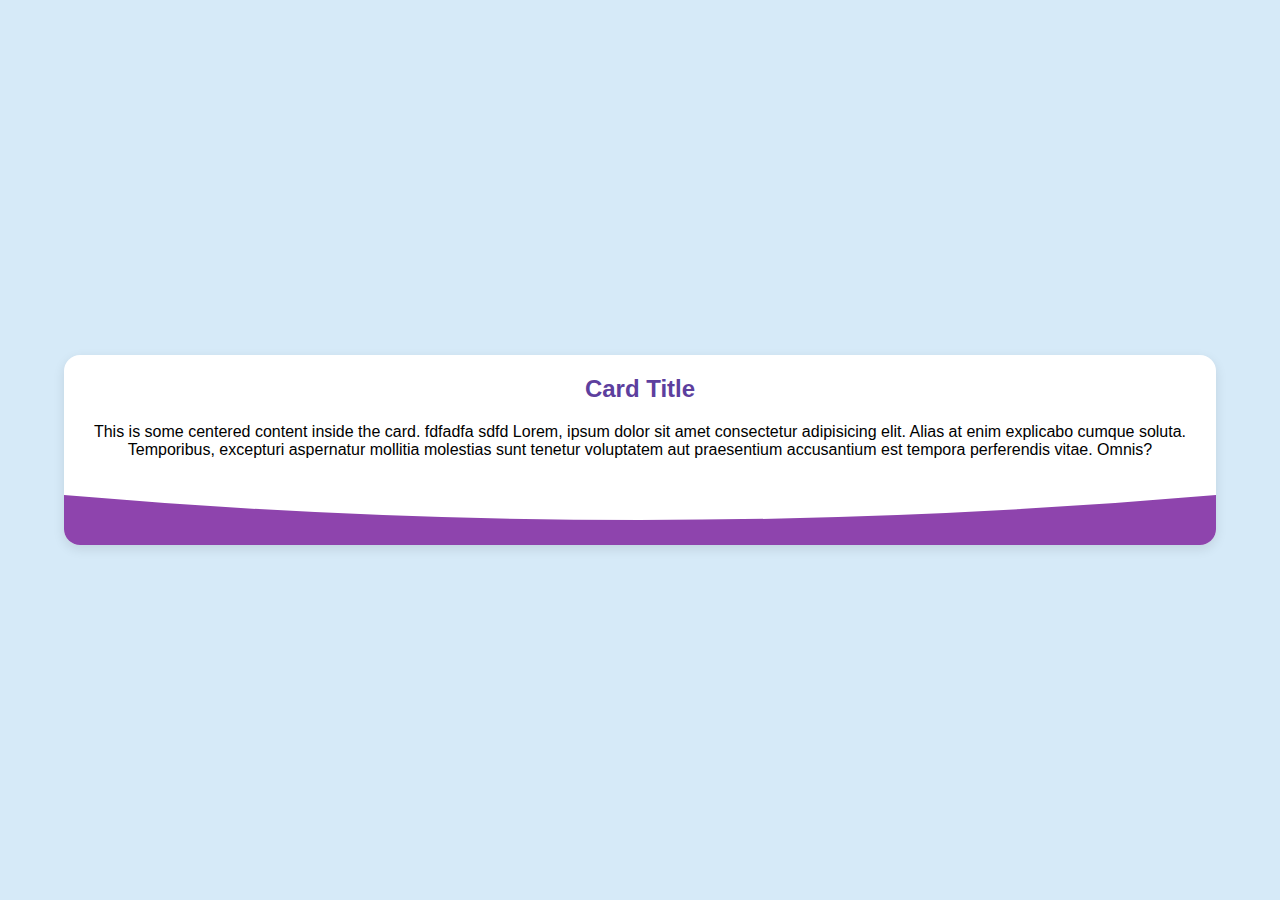
<file: test.html>
<!DOCTYPE html>
<html lang="en">

<head>
    <meta charset="UTF-8" />
    <meta name="viewport" content="width=device-width, initial-scale=1.0" />
    <title>Perfect Card with Bottom Shape</title>
    <style>
        body {
            margin: 0;
            background-color: #d6eaf8;
            display: flex;
            justify-content: center;
            align-items: center;
            height: 100vh;
            font-family: Arial, sans-serif;
        }

        .card-container {
            display: flex;
            justify-content: center;
            align-items: center;
            width: 100%;
        }

        .card {
            background-color: white;
            border-radius: 16px;

            max-width: 90%;
            box-shadow: 0 4px 12px rgba(0, 0, 0, 0.1);
            overflow: hidden;
            text-align: center;
        }

        .card-content {
            padding: 20px;
        }

        .card h2 {
            margin-top: 0;
            color: #5d3f9e;
        }

        .bottom-shape {
            display: block;
            width: 100%;
            height: 50px;
        }
    </style>
</head>

<body>
    <div class="card-container">
        <div class="card">
            <div class="card-content">
                <h2>Card Title</h2>
                <p>This is some centered content inside the card. fdfadfa sdfd Lorem, ipsum dolor sit amet consectetur
                    adipisicing elit. Alias at enim explicabo cumque soluta. Temporibus, excepturi aspernatur mollitia
                    molestias sunt tenetur voluptatem aut praesentium accusantium est tempora perferendis vitae. Omnis?
                </p>
            </div>
            <svg class="bottom-shape" viewBox="0 0 200 50" preserveAspectRatio="none">
                <path d="M0,0 Q100,50 200,0 L200,50 L0,50 Z" fill="#8e44ad" />
            </svg>
        </div>
    </div>
</body>

</html>
</file>
